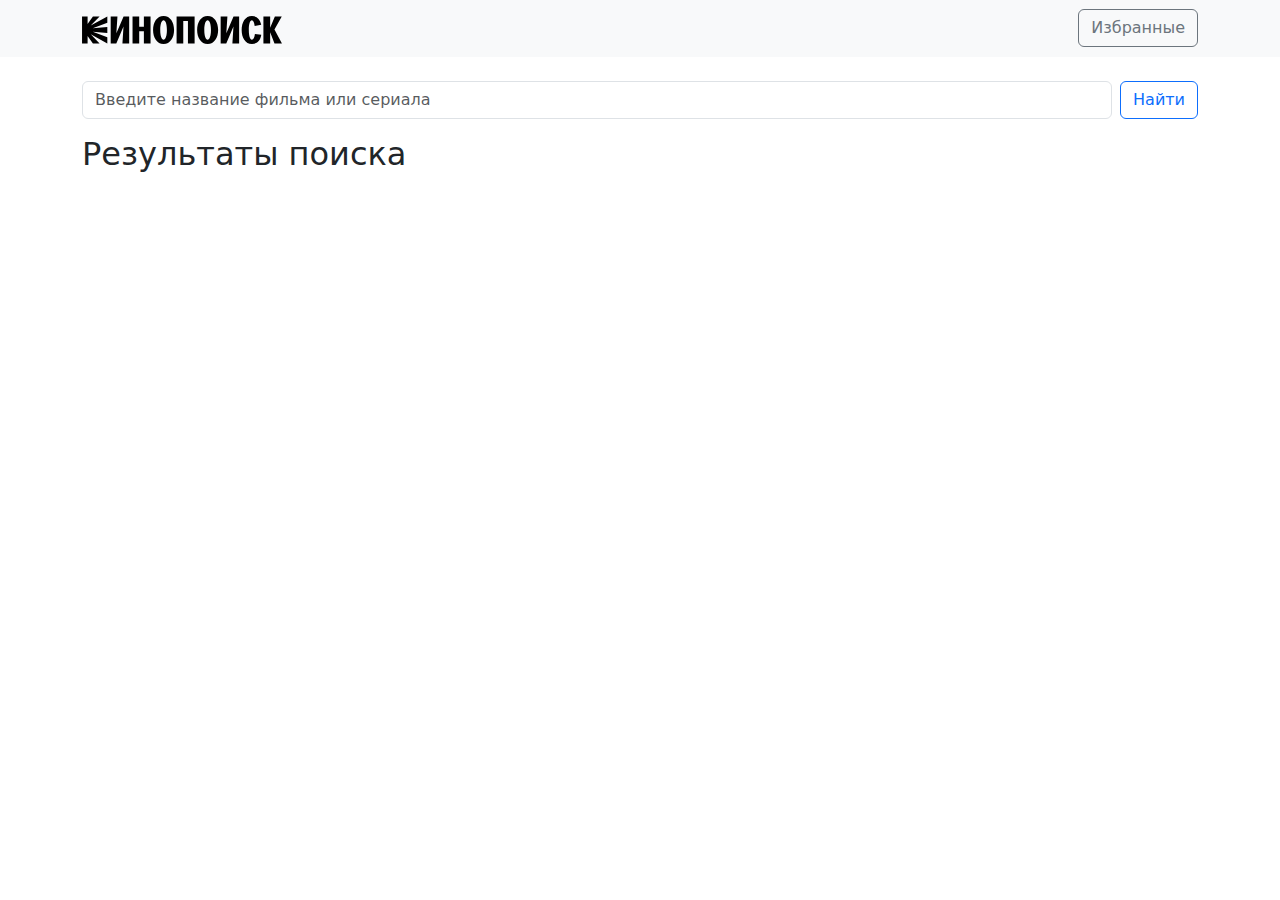
<file: index.html>
<!DOCTYPE html>
<html lang="en">
  <head>
    <meta charset="UTF-8" />
    <meta name="viewport" content="width=device-width, initial-scale=1.0" />
    <title>Главная |Кинопоиск: поиск фильмов и сериалов</title>
    <!-- Подключение шрифта -->
    <link rel="preconnect" href="https://fonts.googleapis.com" />
    <link rel="preconnect" href="https://fonts.gstatic.com" crossorigin />
    <link
      href="https://fonts.googleapis.com/css2?family=Raleway:ital,wght@0,100..900;1,100..900&display=swap"
      rel="stylesheet"
    />
    <!-- Подключение стилей библиотеки Bootstrap -->
    <link
      href="https://cdn.jsdelivr.net/npm/bootstrap@5.3.3/dist/css/bootstrap.min.css"
      rel="stylesheet"
      integrity="sha384-QWTKZyjpPEjISv5WaRU9OFeRpok6YctnYmDr5pNlyT2bRjXh0JMhjY6hW+ALEwIH"
      crossorigin="anonymous"
    />
    <!-- Подключение js библиотеки Bootstrap -->
    <script
      src="https://cdn.jsdelivr.net/npm/bootstrap@5.3.3/dist/js/bootstrap.bundle.min.js"
      integrity="sha384-YvpcrYf0tY3lHB60NNkmXc5s9fDVZLESaAA55NDzOxhy9GkcIdslK1eN7N6jIeHz"
      crossorigin="anonymous"
    ></script>

    <link rel="stylesheet" href="./style.css" />
  </head>
  <body>
    <nav class="navbar bg-body-tertiary">
      <div class="container">
        <a class="navbar-brand" href="./index.html">
          <img
            src="./images/logo-light.svg"
            alt="Logo"
            width="200"
            class="d-inline-block align-text-top"
          />
        </a>

        <a
          href="./favs.html"
          type="button"
          class="btn btn-outline-secondary"
        >
          Избранные
        </a>
      </div>
    </nav>
    <main>
      <div class="container">
        <div class="d-flex align-items-center gap-2 mt-4">
          <input
            class="form-control form-control"
            type="text"
            placeholder="Введите название фильма или сериала"
            id="movie-search-input"
          />
          <button type="button" class="btn btn-outline-primary" id="movie-search-button">Найти</button>
        </div>

        <section>
          <h2 class="my-3">Результаты поиска</h2>
          <div class="search-results d-flex justify-content-between flex-wrap">
            </div>
          </div>
        </section>

        <!-- Modal -->
        <div
          class="modal fade"
          id="exampleModal"
          tabindex="-1"
          aria-labelledby="exampleModalLabel"
          aria-hidden="true"
        >
          <div class="modal-dialog">
            <div class="modal-content">
              <div class="modal-header">
                <h1 class="modal-title fs-5" id="exampleModalLabel">Подробнее
                </h1>
                <button
                  type="button"
                  class="btn-close"
                  data-bs-dismiss="modal"
                  aria-label="Close"
                ></button>
              </div>
              <div class="modal-body"> </div>
              <div class="modal-footer">
                <button
                  type="button"
                  class="btn btn-secondary"
                  data-bs-dismiss="modal"
                >
                  Close
                </button>
              </div>
            </div>
          </div>
        </div>
      </div>
    </main>
    <div class="spinnerContainer">
      <div class="spinner">
        <div class="text-center">
          <div class="spinner-border" role="status">
            <span class="visually-hidden">Loading...</span>
          </div>
        </div>
        <span>Идет загрузка... </span>
      </div>
    </div>
<div class="toast-container position-fixed bottom-0 end-0 p-3">
  <div id="liveToast" class="toast" role="alert" aria-live="assertive" aria-atomic="true">
    <div class="toast-header">
      <strong class="me-auto">Кинопоиск</strong>
      <small>сейчас</small>
      <button type="button" class="btn-close" data-bs-dismiss="toast" aria-label="Close"></button>
    </div>
    <div class="toast-body">
      По вашему запросу ничего не найдено!
    </div>
  </div>
</div>
    <script src="./main.js" type="module"></script>
  </body>
</html>
</file>
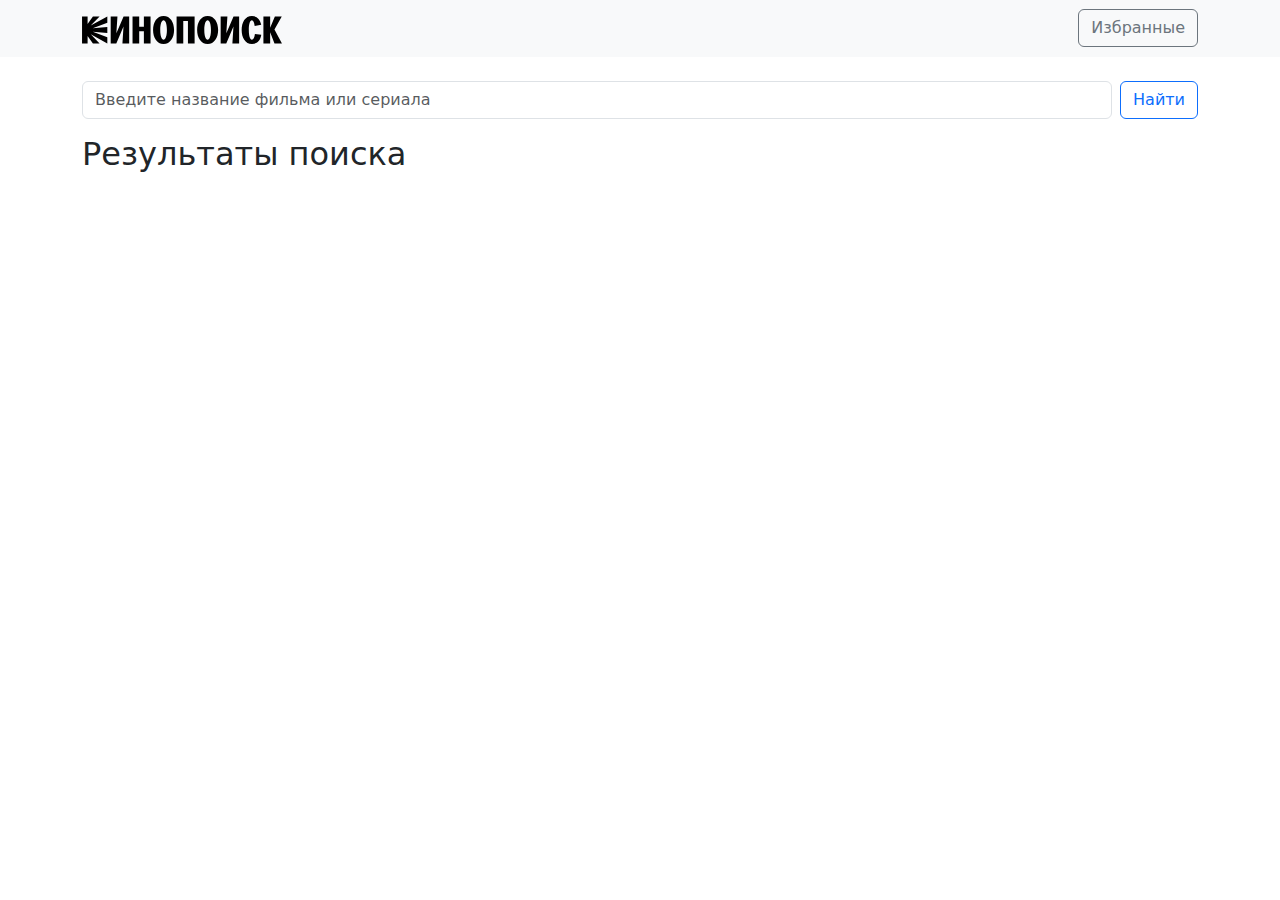
<file: pages/index.html>
<!DOCTYPE html>
<html lang="en">
  <head>
    <meta charset="UTF-8" />
    <meta name="viewport" content="width=device-width, initial-scale=1.0" />
    <title>Главная |Кинопоиск: поиск фильмов и сериалов</title>
    <!-- Подключение шрифта -->
    <link rel="preconnect" href="https://fonts.googleapis.com" />
    <link rel="preconnect" href="https://fonts.gstatic.com" crossorigin />
    <link
      href="https://fonts.googleapis.com/css2?family=Raleway:ital,wght@0,100..900;1,100..900&display=swap"
      rel="stylesheet"
    />
    <!-- Подключение стилей библиотеки Bootstrap -->
    <link
      href="https://cdn.jsdelivr.net/npm/bootstrap@5.3.3/dist/css/bootstrap.min.css"
      rel="stylesheet"
      integrity="sha384-QWTKZyjpPEjISv5WaRU9OFeRpok6YctnYmDr5pNlyT2bRjXh0JMhjY6hW+ALEwIH"
      crossorigin="anonymous"
    />
    <!-- Подключение js библиотеки Bootstrap -->
    <script
      src="https://cdn.jsdelivr.net/npm/bootstrap@5.3.3/dist/js/bootstrap.bundle.min.js"
      integrity="sha384-YvpcrYf0tY3lHB60NNkmXc5s9fDVZLESaAA55NDzOxhy9GkcIdslK1eN7N6jIeHz"
      crossorigin="anonymous"
    ></script>

    <link rel="stylesheet" href="/style.css" />
  </head>
  <body>
    <nav class="navbar bg-body-tertiary">
      <div class="container">
        <a class="navbar-brand" href="#">
          <img
            src="/assets/images/logo-light.svg"
            alt="Logo"
            width="200"
            class="d-inline-block align-text-top"
          />
        </a>

        <a
          href="/pages/favs.html"
          type="button"
          class="btn btn-outline-secondary"
        >
          Избранные
        </a>
      </div>
    </nav>
    <main>
      <div class="container">
        <div class="d-flex align-items-center gap-2 mt-4">
          <input
            class="form-control form-control"
            type="text"
            placeholder="Введите название фильма или сериала"
            id="movie-search-input"
          />
          <button type="button" class="btn btn-outline-primary" id="movie-search-button">Найти</button>
        </div>

        <section>
          <h2 class="my-3">Результаты поиска</h2>
          <div class="search-results d-flex justify-content-between flex-wrap">
            </div>
          </div>
        </section>

        <!-- Modal -->
        <div
          class="modal fade"
          id="exampleModal"
          tabindex="-1"
          aria-labelledby="exampleModalLabel"
          aria-hidden="true"
        >
          <div class="modal-dialog">
            <div class="modal-content">
              <div class="modal-header">
                <h1 class="modal-title fs-5" id="exampleModalLabel">Подробнее
                </h1>
                <button
                  type="button"
                  class="btn-close"
                  data-bs-dismiss="modal"
                  aria-label="Close"
                ></button>
              </div>
              <div class="modal-body"> </div>
              <div class="modal-footer">
                <button
                  type="button"
                  class="btn btn-secondary"
                  data-bs-dismiss="modal"
                >
                  Close
                </button>
              </div>
            </div>
          </div>
        </div>
      </div>
    </main>
    <script src="../main.js" type="module"></script>
  </body>
</html>
</file>
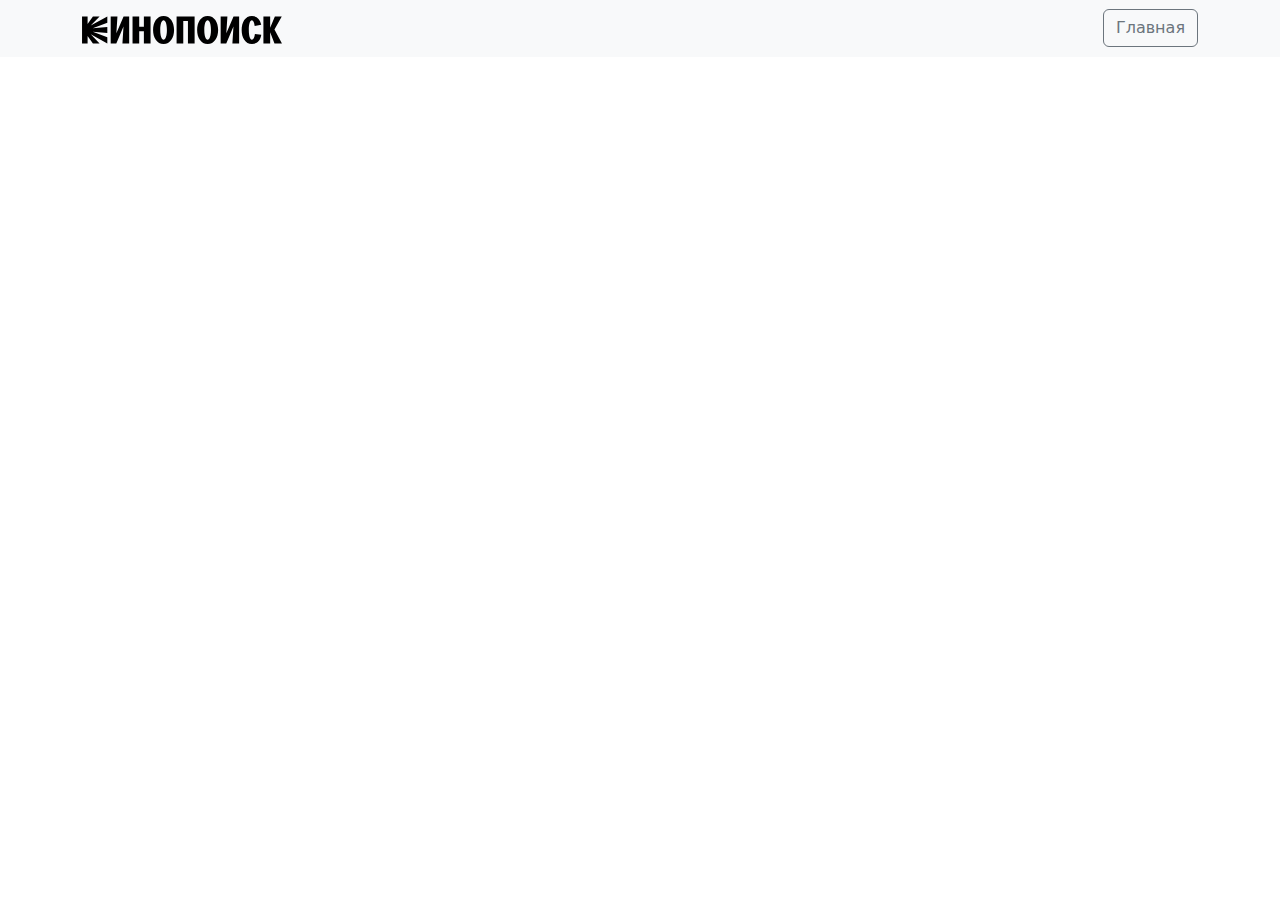
<file: favs.html>
<!DOCTYPE html>
<html lang="en">
  <head>
    <meta charset="UTF-8" />
    <meta name="viewport" content="width=device-width, initial-scale=1.0" />
    <title>Избранные | Кинопоиск: поиск фильмов и сериалов</title>

    <!-- Подключение шрифта -->
    <link rel="preconnect" href="https://fonts.googleapis.com" />
    <link rel="preconnect" href="https://fonts.gstatic.com" crossorigin />
    <link
      href="https://fonts.googleapis.com/css2?family=Raleway:ital,wght@0,100..900;1,100..900&display=swap"
      rel="stylesheet"
    />
    <!-- Подключение стилей библиотеки Bootstrap -->
    <link
      href="https://cdn.jsdelivr.net/npm/bootstrap@5.3.3/dist/css/bootstrap.min.css"
      rel="stylesheet"
      integrity="sha384-QWTKZyjpPEjISv5WaRU9OFeRpok6YctnYmDr5pNlyT2bRjXh0JMhjY6hW+ALEwIH"
      crossorigin="anonymous"
    />
    <link rel="stylesheet" href="./style.css"> 
    <!-- Подключение js библиотеки Bootstrap -->
    <script
      src="https://cdn.jsdelivr.net/npm/bootstrap@5.3.3/dist/js/bootstrap.bundle.min.js"
      integrity="sha384-YvpcrYf0tY3lHB60NNkmXc5s9fDVZLESaAA55NDzOxhy9GkcIdslK1eN7N6jIeHz"
      crossorigin="anonymous"
    ></script>
  </head>
  <body>
    <nav class="navbar bg-body-tertiary">
      <div class="container">
        <a class="navbar-brand" href="./index.html">
          <img
            src="./images/logo-light.svg"
            alt="Logo"
            width="200"
            class="d-inline-block align-text-top"
          />
        </a>

        <a
          href="./index.html"
          type="button"
          class="btn btn-outline-secondary"
        >
          Главная
        </a>
      </div>
    </nav>

    <main>
      <div class="container fav-movies-container d-flex flex-wrap gap-5 mt-5"></div>
      <div
          class="modal fade"
          id="exampleModal"
          tabindex="-1"
          aria-labelledby="exampleModalLabel"
          aria-hidden="true"
        >
          <div class="modal-dialog">
            <div class="modal-content">
              <div class="modal-header">
                <h1 class="modal-title fs-5" id="exampleModalLabel">Подробнее
                </h1>
                <button
                  type="button"
                  class="btn-close"
                  data-bs-dismiss="modal"
                  aria-label="Close"
                ></button>
              </div>
              <div class="modal-body"> </div>
              <div class="modal-footer">
                <button
                  type="button"
                  class="btn btn-secondary"
                  data-bs-dismiss="modal"
                >
                  Close
                </button>
              </div>
            </div>
          </div>
        </div> 
    </main>
    <script src="./favs.js"></script>
  </body>
</html>
</file>
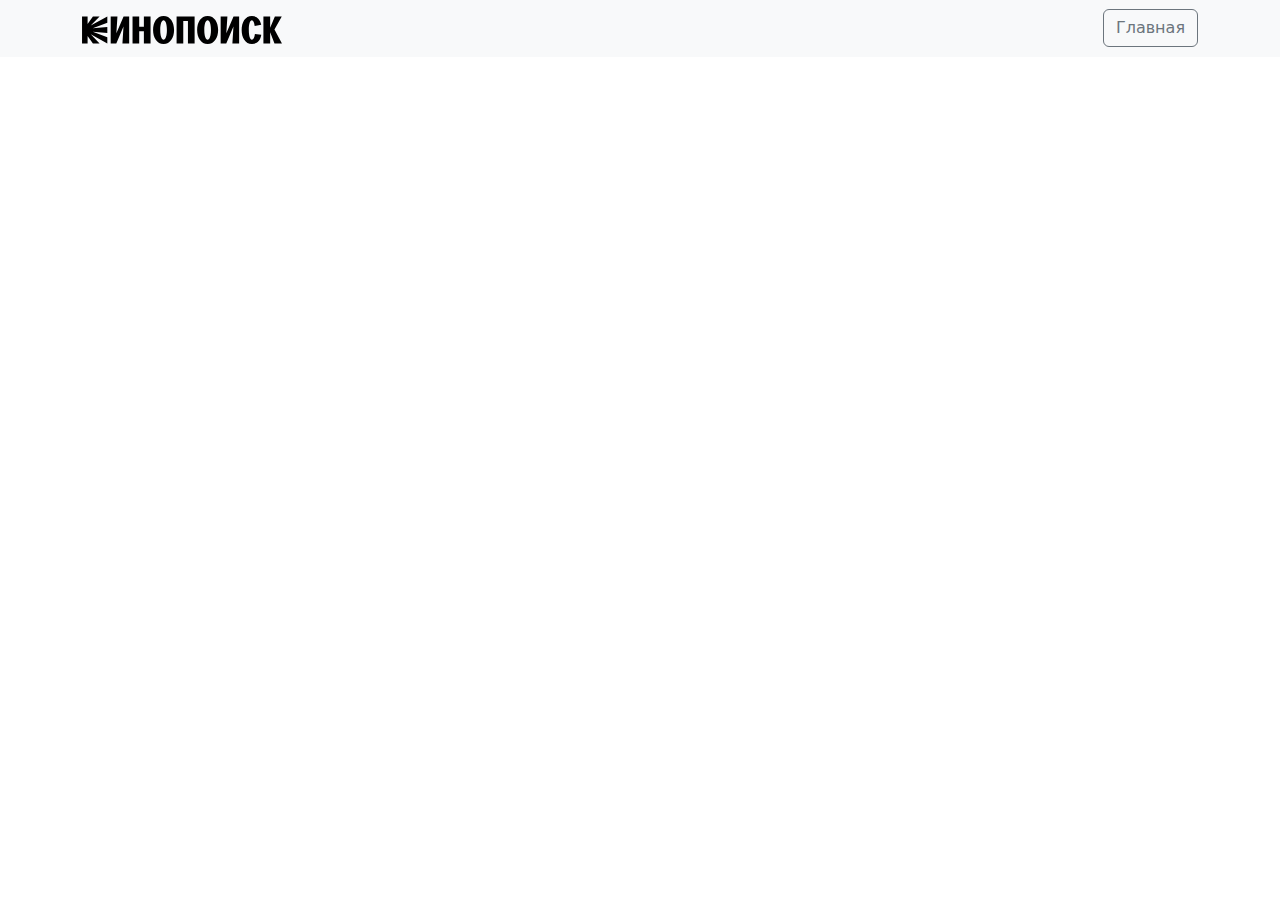
<file: pages/favs.html>
<!DOCTYPE html>
<html lang="en">
  <head>
    <meta charset="UTF-8" />
    <meta name="viewport" content="width=device-width, initial-scale=1.0" />
    <title>Избранные | Кинопоиск: поиск фильмов и сериалов</title>

    <!-- Подключение шрифта -->
    <link rel="preconnect" href="https://fonts.googleapis.com" />
    <link rel="preconnect" href="https://fonts.gstatic.com" crossorigin />
    <link
      href="https://fonts.googleapis.com/css2?family=Raleway:ital,wght@0,100..900;1,100..900&display=swap"
      rel="stylesheet"
    />
    <!-- Подключение стилей библиотеки Bootstrap -->
    <link
      href="https://cdn.jsdelivr.net/npm/bootstrap@5.3.3/dist/css/bootstrap.min.css"
      rel="stylesheet"
      integrity="sha384-QWTKZyjpPEjISv5WaRU9OFeRpok6YctnYmDr5pNlyT2bRjXh0JMhjY6hW+ALEwIH"
      crossorigin="anonymous"
    />
    <link rel="stylesheet" href="/style.css"> 
    <!-- Подключение js библиотеки Bootstrap -->
    <script
      src="https://cdn.jsdelivr.net/npm/bootstrap@5.3.3/dist/js/bootstrap.bundle.min.js"
      integrity="sha384-YvpcrYf0tY3lHB60NNkmXc5s9fDVZLESaAA55NDzOxhy9GkcIdslK1eN7N6jIeHz"
      crossorigin="anonymous"
    ></script>
  </head>
  <body>
    <nav class="navbar bg-body-tertiary">
      <div class="container">
        <a class="navbar-brand" href="/index.html">
          <img
            src="/assets/images/logo-light.svg"
            alt="Logo"
            width="200"
            class="d-inline-block align-text-top"
          />
        </a>

        <a
          href="/index.html"
          type="button"
          class="btn btn-outline-secondary"
        >
          Главная
        </a>
      </div>
    </nav>

    <main>
      <div class="container fav-movies-container d-flex justify-content-between mt-5"></div>
      <div
          class="modal fade"
          id="exampleModal"
          tabindex="-1"
          aria-labelledby="exampleModalLabel"
          aria-hidden="true"
        >
          <div class="modal-dialog">
            <div class="modal-content">
              <div class="modal-header">
                <h1 class="modal-title fs-5" id="exampleModalLabel">Подробнее
                </h1>
                <button
                  type="button"
                  class="btn-close"
                  data-bs-dismiss="modal"
                  aria-label="Close"
                ></button>
              </div>
              <div class="modal-body"> </div>
              <div class="modal-footer">
                <button
                  type="button"
                  class="btn btn-secondary"
                  data-bs-dismiss="modal"
                >
                  Close
                </button>
              </div>
            </div>
          </div>
        </div> 
    </main>
    <script src="/favs.js"></script>
  </body>
</html>
</file>
<file: style.css>
.card {
  margin-bottom: 3rem;
}

.modal {
  --bs-modal-width: 1100px;
}

.infoContainer {
  display: flex;
  flex-direction: row;
  width: auto;  
  gap: 20px;
}

@media (max-width: 400px) {
  .infoContainer {
    display: block;
  }
  .infoContainer h3 {
    margin-top: 15px; 
  }
}

.spinner {
  display: flex;
  flex-direction: column;
  justify-content: center; 
  text-align: center; 
}

.spinnerContainer {
  background-color: rgb(240, 240, 240);
  opacity: 90%; 
  position: fixed; 
  top: 0;
  left: 0;
  width: 100vw;
  height: 100vh;
  display: flex;
  justify-content: center;
  align-items: center;
  display: none;
}
</file>
